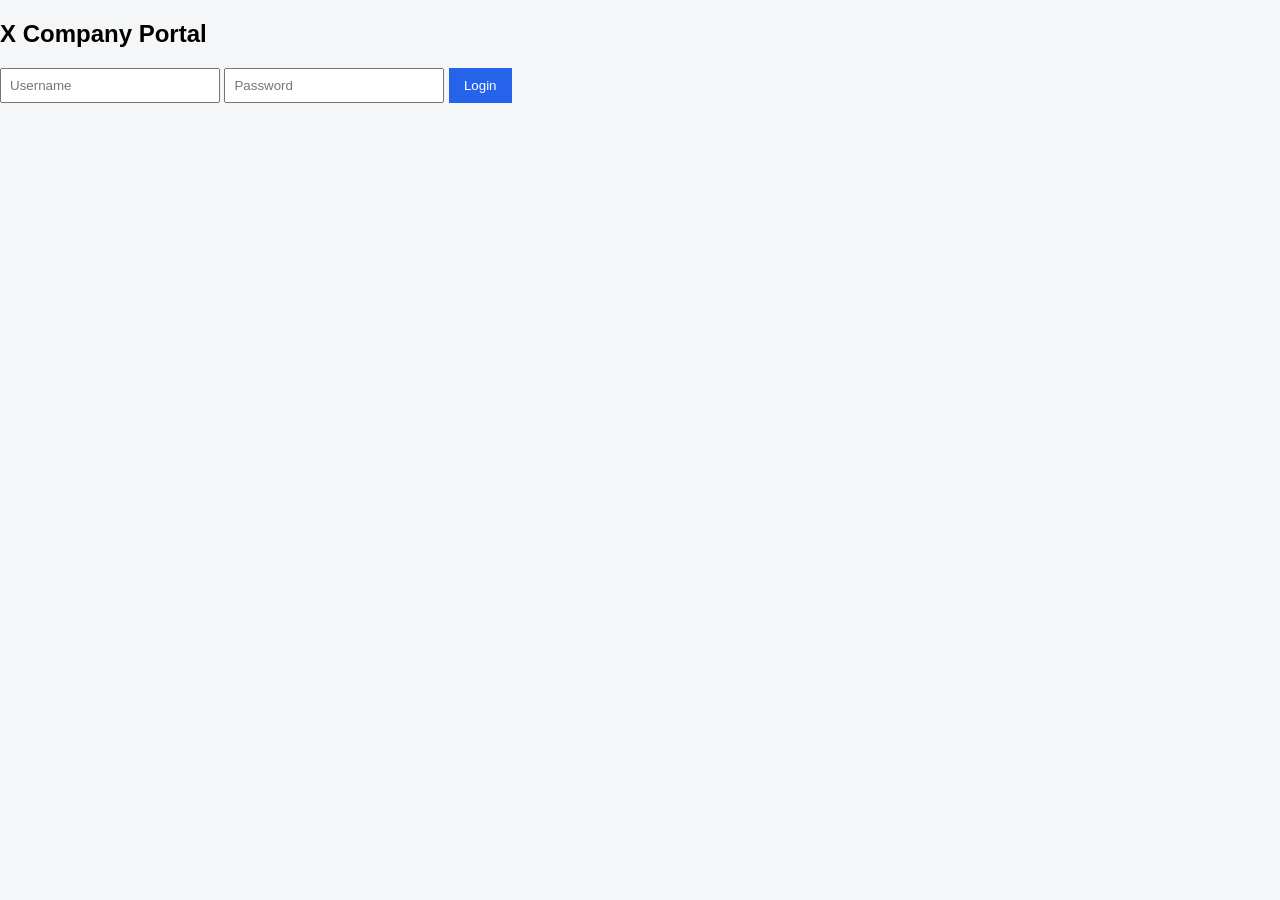
<file: index.html>
<!DOCTYPE html>
<html>
<head>
    <title>X Company Login</title>
    <link rel="stylesheet" href="style.css">
</head>
<body>

<div class="container">
    <h2>X Company Portal</h2>

    <form onsubmit="return login()">
        <input type="text" id="username" placeholder="Username" required>
        <input type="password" id="password" placeholder="Password" required>
        <button type="submit">Login</button>
    </form>

    <p id="error" class="error"></p>
</div>

<script>
function login() {
    const user = document.getElementById("username").value;
    const pass = document.getElementById("password").value;

    if (user === "admin" && pass === "1234") {
        window.location.href = "dashboard.html";
        return false;
    } else {
        document.getElementById("error").innerText = "Invalid credentials";
        return false;
    }
}
</script>

</body>
</html>
</file>
<file: style.css>
body {
    margin: 0;
    font-family: Arial, sans-serif;
    background-color: #f4f6f8;
}

/* NAVBAR */
.navbar {
    background: #1f2937;
    color: white;
    padding: 15px;
    display: flex;
    justify-content: space-between;
}

/* LAYOUT */
.layout {
    display: flex;
}

/* SIDEBAR */
.sidebar {
    width: 200px;
    height: 100vh;
    background: #111827;
    padding-top: 20px;
}

.sidebar a {
    display: block;
    color: #9ca3af;
    padding: 12px 20px;
    text-decoration: none;
}

.sidebar a:hover {
    background: #374151;
    color: white;
}

/* CONTENT */
.content {
    flex: 1;
    padding: 20px;
}

/* CARDS */
.card {
    background: white;
    padding: 20px;
    margin-bottom: 20px;
    border-radius: 8px;
}

/* BUTTON */
button {
    padding: 10px 15px;
    background: #2563eb;
    color: white;
    border: none;
    cursor: pointer;
}

button:hover {
    background: #1d4ed8;
}

/* INPUT */
input {
    padding: 8px;
    width: 200px;
}

/* LOGIN PAGE */
.login-body {
    display: flex;
    justify-content: center;
    align-items: center;
    height: 100vh;
}

.login-container {
    background: white;
    padding: 30px;
    border-radius: 8px;
    text-align: center;
}

.error {
    color: red;
}
</file>
